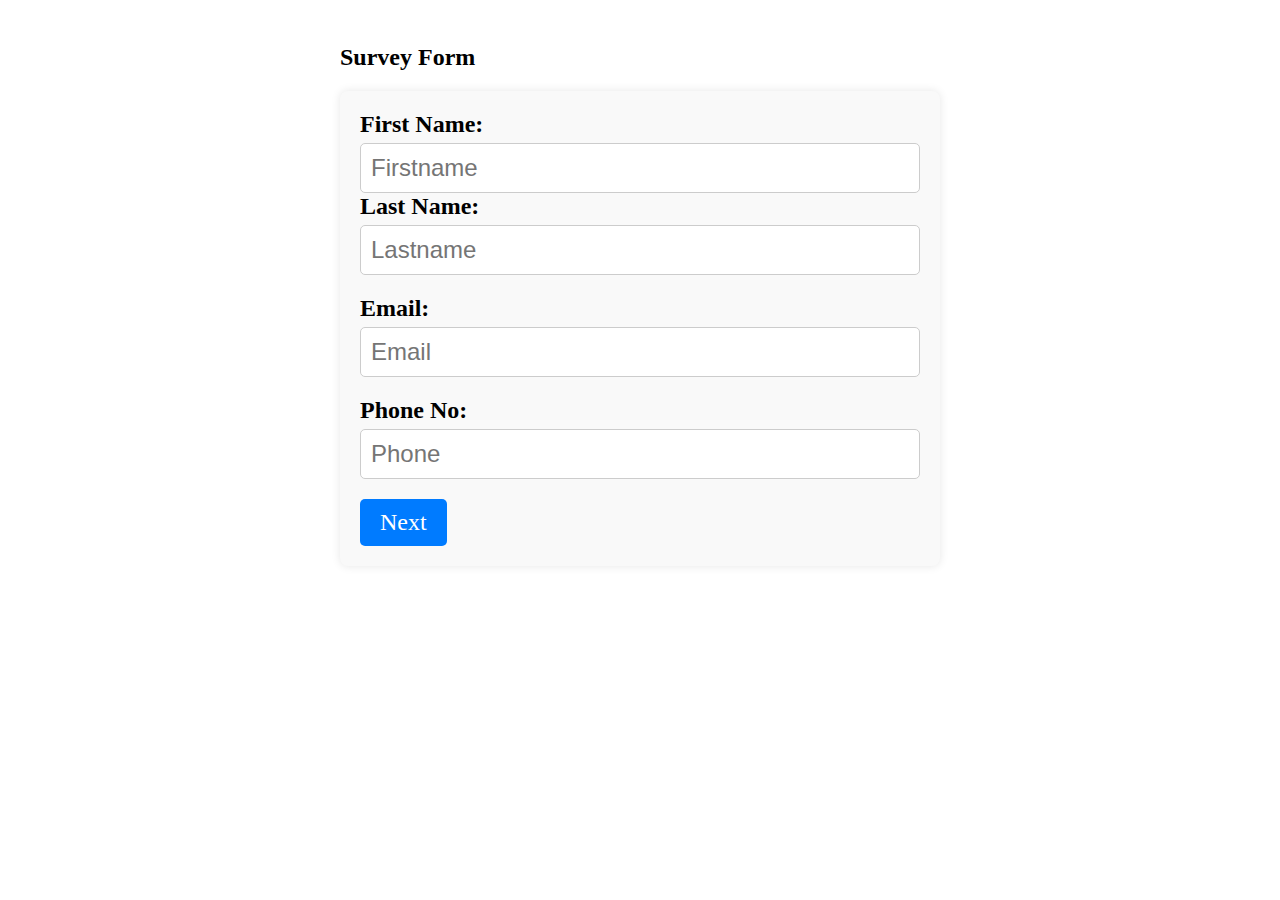
<file: index.html>
<!DOCTYPE html>
<html lang="en">
<head>
    <meta charset="UTF-8">
    <meta name="viewport" content="width=device-width, initial-scale=1.0"> <!--for responsive design-->
    <meta name="description" content="Survey Form"> <!--for describing the page content-->
    <meta name="author" content="Your Name"> <!--for author's name-->

    <title>Survey Form</title>
    <!-- External CSS link -->
    <link rel="stylesheet" href="styles.css">
</head>
<body>
    <div class="container">
        <h1>Survey Form</h1>
        <form id="surveyFormPage1" action="next_page.html">
            <div class="form-group">
                <label for="firstname"> First Name:</label>
                <input type="text" id="firstname" name="firstname" placeholder="Firstname" required> 
                <label for="lastname"> Last Name:</label>
                <input type="text" id="lastname" name="lastname"  placeholder="Lastname" required> 
            </div>

            <div class="form-group">
                <label for="email">Email:</label>
                <input type="email" id="email" name="email"  placeholder="Email" required>
            </div>

            <div class="form-group">
                <label for="phone">Phone No:</label>
                <input type="tel" id="phone" name="phone"  placeholder="Phone" required>
            </div>

            <!-- Link to the second page -->
            <a href="next_page.html">Next</a>
            
        </form>
    </div>
</body>
</html>
</file>
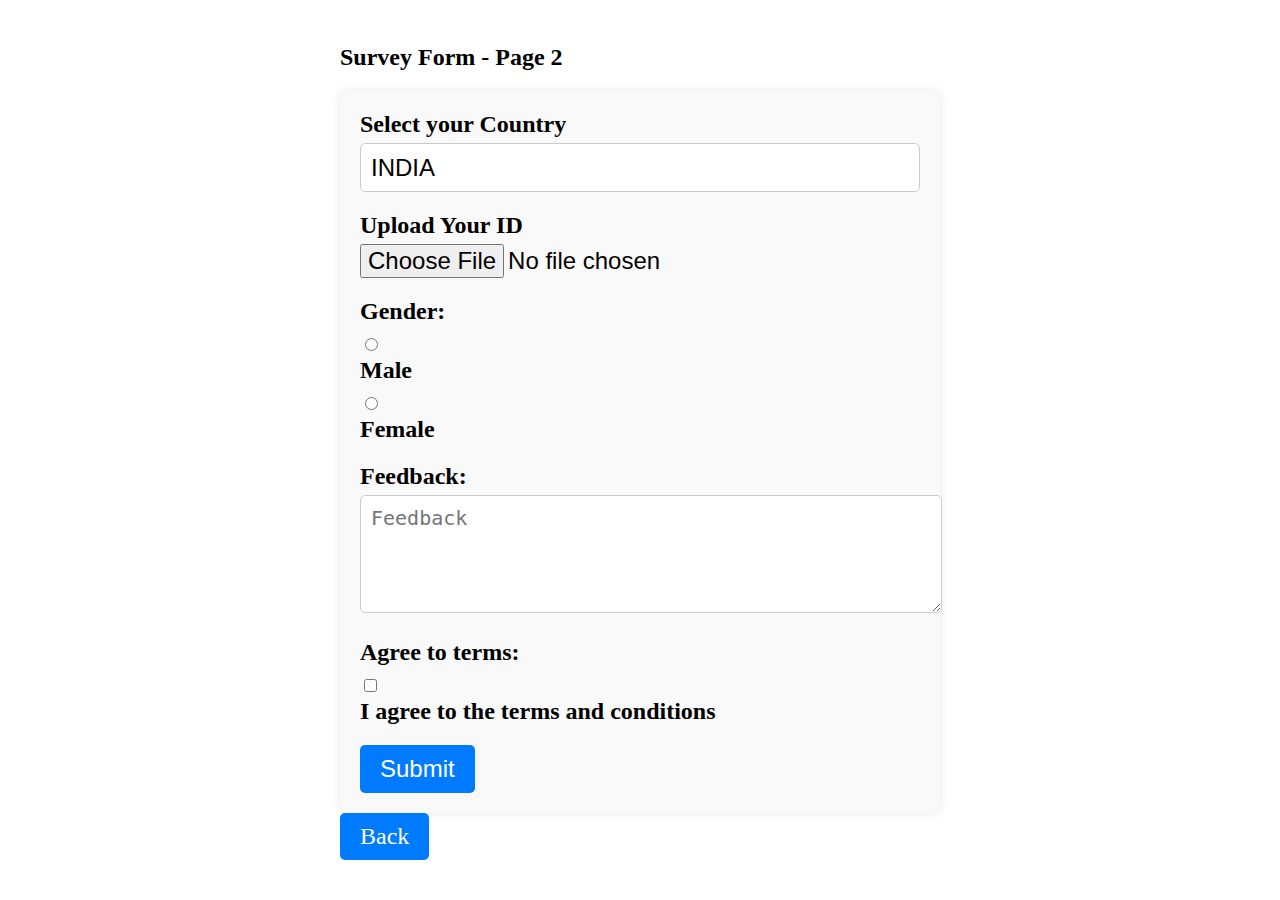
<file: next_page.html>
<!DOCTYPE html>
<html lang="en">
<head>
    <meta charset="UTF-8">
    <meta name="viewport" content="width=device-width, initial-scale=1.0">
    <meta name="description" content="Survey Form">
    <meta name="author" content="Your Name">

    <title>Survey Form - Page 2</title>
    <!-- External CSS link -->
    <link rel="stylesheet" href="styles.css">
</head>
<body>
    <div class="container">
        <h1>Survey Form - Page 2</h1>
        <form id="surveyFormPage2">
            
            <div class="form-group">
                <label for="favoriteColor">Select your Country</label>
                <select id="favoriteColor" name="favoriteColor">
                    <option value="red">INDIA</option>
                    <option value="blue">USA</option>
                    <option value="green">ENGLAND</option>
                </select>
            </div>
            <div class="form-group">
                <label for="file" style="font-size: x-large;">Upload Your ID</label>
                <input type="file" id="file" name="file">
            </div>

            <div class="form-group">
                <label>Gender:</label>
                <input type="radio" id="male" name="gender" value="male">
                <label for="male" class="radio-label">Male</label>
                <input type="radio" id="female" name="gender" value="female">
                <label for="female" class="radio-label">Female</label>
            </div>
            <div class="form-group">
                <label for="feedback">Feedback:</label>
                <textarea id="feedback" name="feedback" rows="4" cols="50" required placeholder="Feedback"></textarea>
            </div>
            <div class="form-group">
                <label for="terms">Agree to terms:</label>
                <input type="checkbox" id="terms" name="terms" required>
                <label for="terms" class="checkbox-label">I agree to the terms and conditions</label>
            </div>
            <button type="submit">Submit</button>
        </form>
        <a href="index.html">Back</a>
    </div>
</body>
</html>
</file>
<file: styles.css>
.container {
    max-width: 600px;
    margin: 0 auto;
    padding: 20px;
    font-size: x-large;
}
form {
    background-color: #f9f9f9;
    padding: 20px;
    border-radius: 8px;
    box-shadow: 0 0 10px rgba(0, 0, 0, 0.1);
    font-size: x-large;
}
.form-group {
    margin-bottom: 20px;
    font-size: x-large;
}
label {
    display: block;
    font-weight: bold;
    margin-bottom: 5px;
}
input[type="text"],
input[type="email"],
input[type="tel"] {
    width: 100%;
    padding: 10px;
    font-size: x-large;
    border-radius: 5px;
    border: 1px solid #ccc;
    box-sizing: border-box;
}

button[type="submit"],
a {
    display: inline-block;
    background-color: #007bff;
    color: #fff;
    text-decoration: none;
    padding: 10px 20px;
    border: none;
    border-radius: 5px;
    cursor: pointer;
    font-size: x-large;

}

button[type="submit"]:hover,
a:hover {
    background-color: #0056b3;
    font-size: x-large;
}
.container {
    max-width: 600px;
    margin: 0 auto;
    padding: 20px;
    font-size: x-large;
}


h1 {
    font-size: 24px;
    margin-bottom: 20px;
    font-size: x-large;

}

.form-group {
    margin-bottom: 20px;
    font-size: x-large;

}

label {
    display: block;
    font-weight: bold;
    margin-bottom: 5px;
    font-size: x-large;

}

textarea {
    width: 100%;
    padding: 10px;
    border-radius: 5px;
    border: 1px solid #ccc;
    font-size: x-large;

}

select {
    width: 100%;
    padding: 10px;
    
    border-radius: 5px;
    border: 1px solid #ccc;
    background-color: #fff;
    appearance: none; 
}
.checkbox-label {
    font-size: x-large;

}
#file {
    font-size: x-large;

}


.radio-label {    font-size: x-large;

    margin-right: 10px;
}

button[type="submit"],
a {
    display: inline-block;
    background-color: #007bff;
    color: #fff;
    text-decoration: none;
    padding: 10px 20px;
    border: none;
    border-radius: 5px;
    cursor: pointer;
    transition: background-color 0.3s ease;
    font-size: x-large;
}
select option {
    font-size: x-large; 
}
select {
    font-size: x-large;
}
option{
    font-size: x-large;
}
</file>
